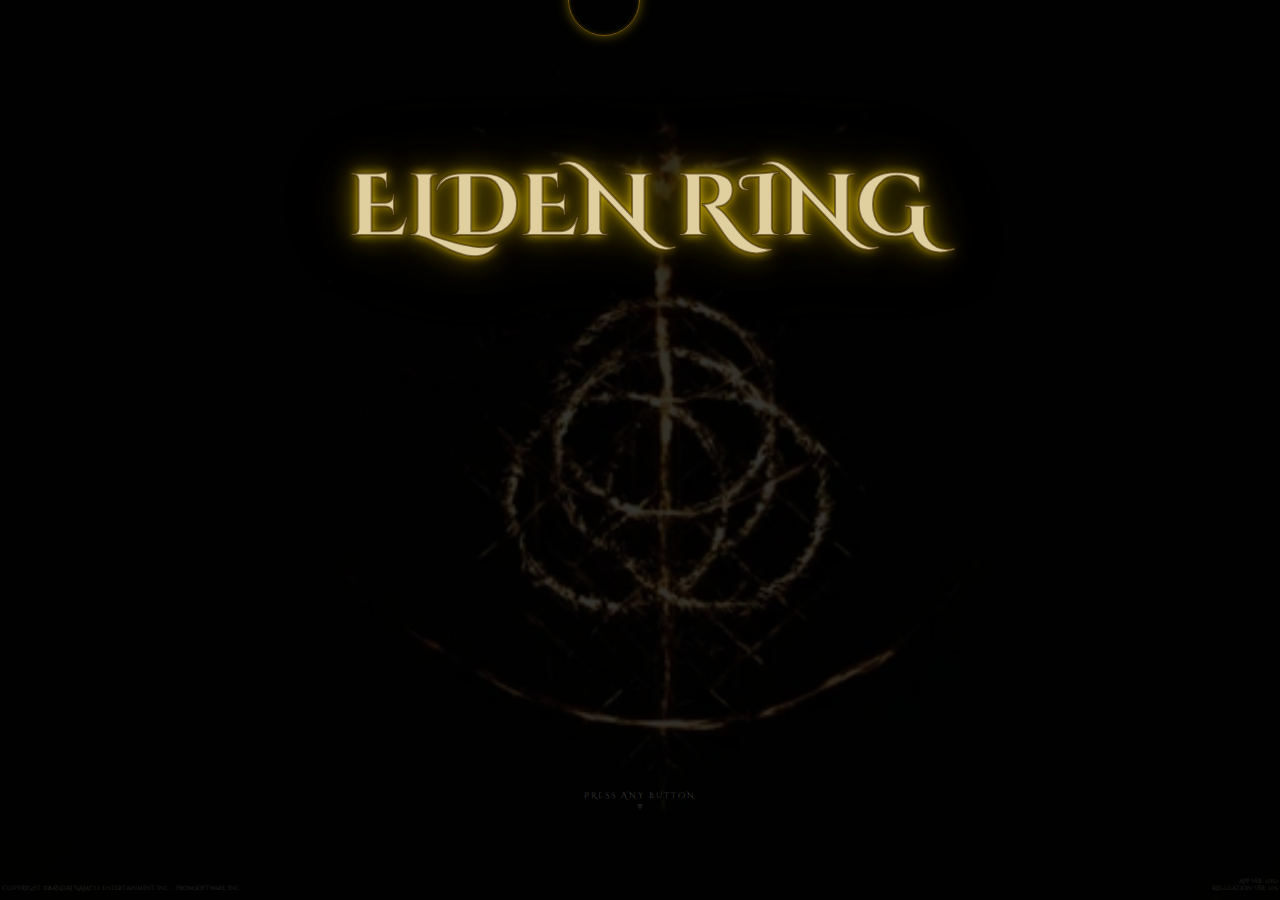
<file: index.html>
<!DOCTYPE html>
<html lang="en">
<head>
    <meta charset="UTF-8">
    <meta name="viewport" content="width=device-width, initial-scale=1.0">
    <title>Elden Ring - Main Menu</title>
    <link rel="stylesheet" href="style.css">
    <link href="https://fonts.googleapis.com/css2?family=Cinzel+Decorative:wght@400;700&display=swap" rel="stylesheet">
    <link rel="preload" href="img/fundoelden.webp" as="image">
</head>
<body>
    <div class="main-menu">
        <div class="game-title-container">
            <h1 class="game-title">ELDEN RING</h1>
        </div>
        <div class="mystical-cursor"></div>
        <div class="menu-and-arrow-container">
            <div class="menu-options">
                <a href="playable_page.html" class="menu-item">RESUME GAME</a>
                <a href="playable_page.html" class="menu-item">NEW GAME</a>
                <a href="playable_page.html?action=load" class="menu-item">LOAD GAME</a>
            </div>
            <div class="press-any-button-container">
                <div class="press-any-button">PRESS ANY BUTTON</div>
                <div class="arrow-down"></div>
            </div>
        </div>
    </div>
    <div class="footer-left">
        <p>COPYRIGHT ©BANDAI NAMCO Entertainment Inc. / FromSoftware, Inc.</p>
    </div>
    <div class="footer-right">
        <p>App Ver. 1.05.1<br/>Regulation Ver. 1.05</p>
    </div>
    <script src="script.js"></script>
</body>
</html>
</file>
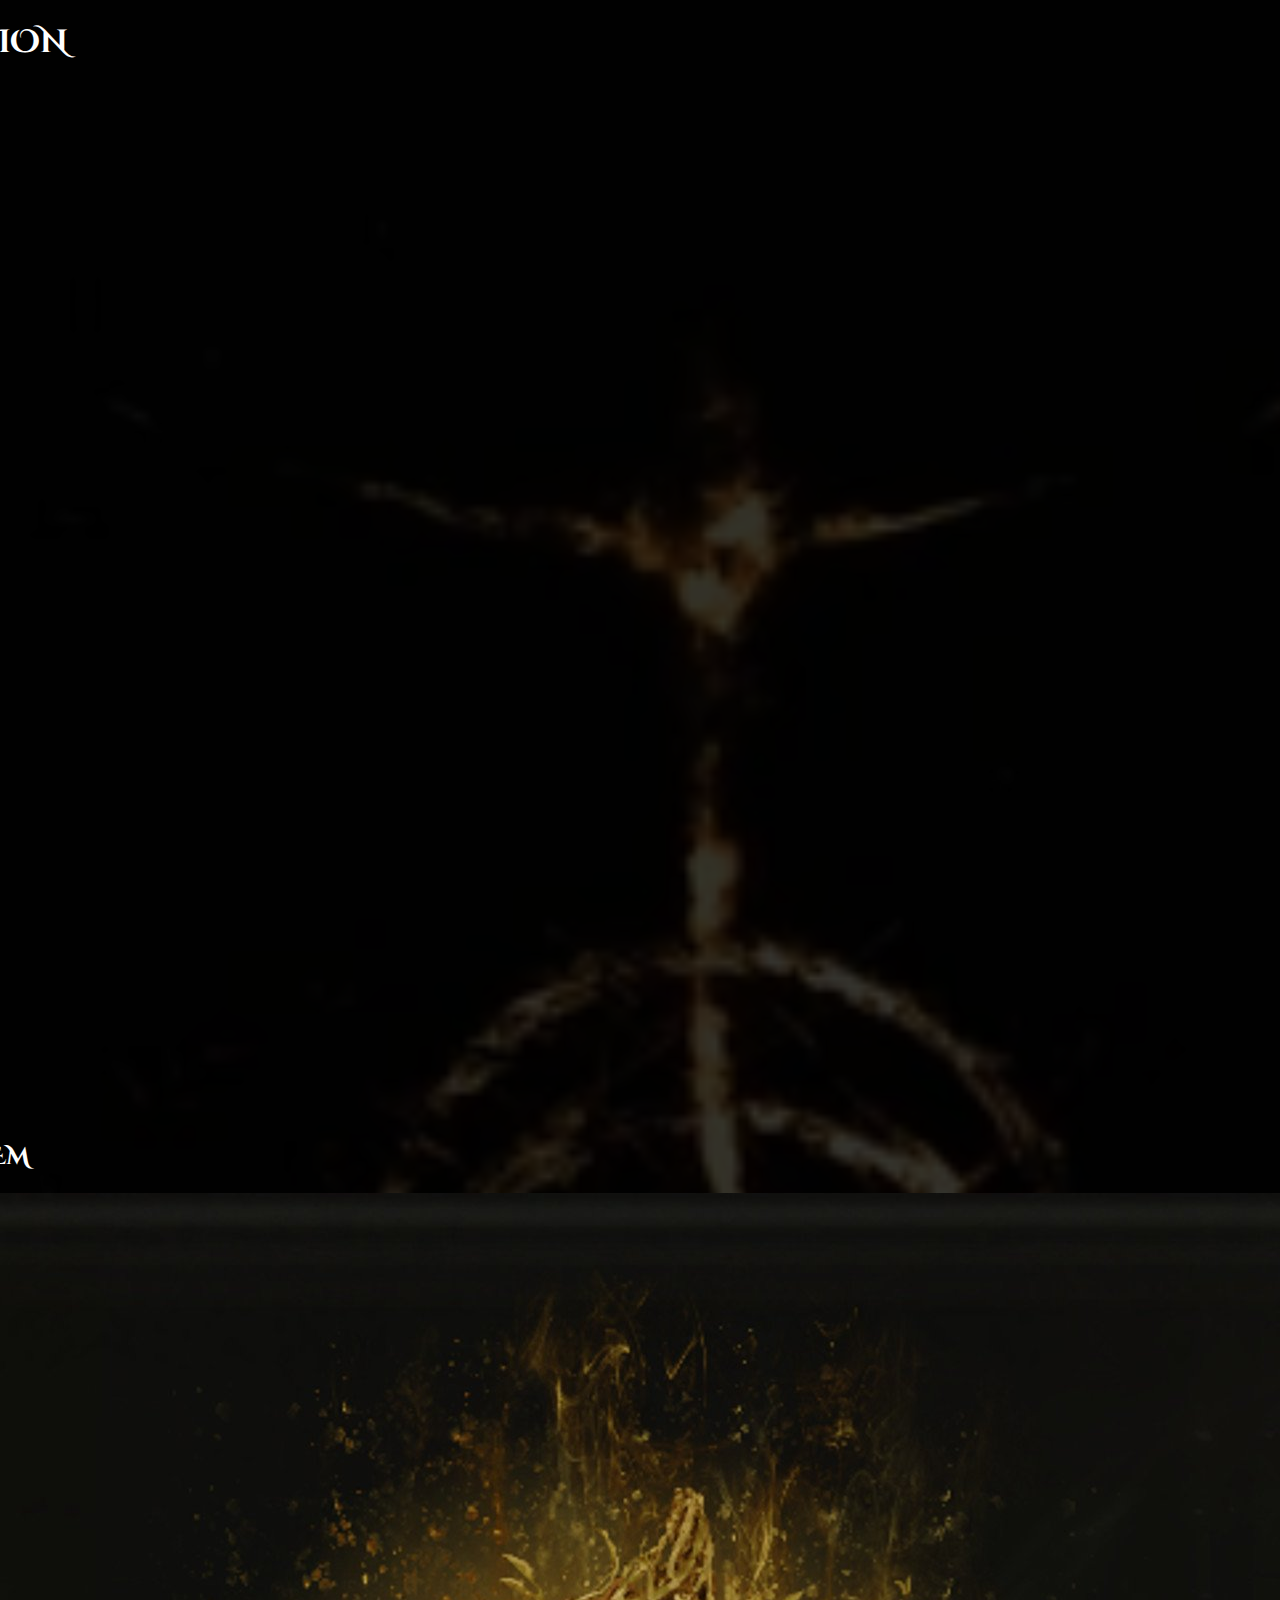
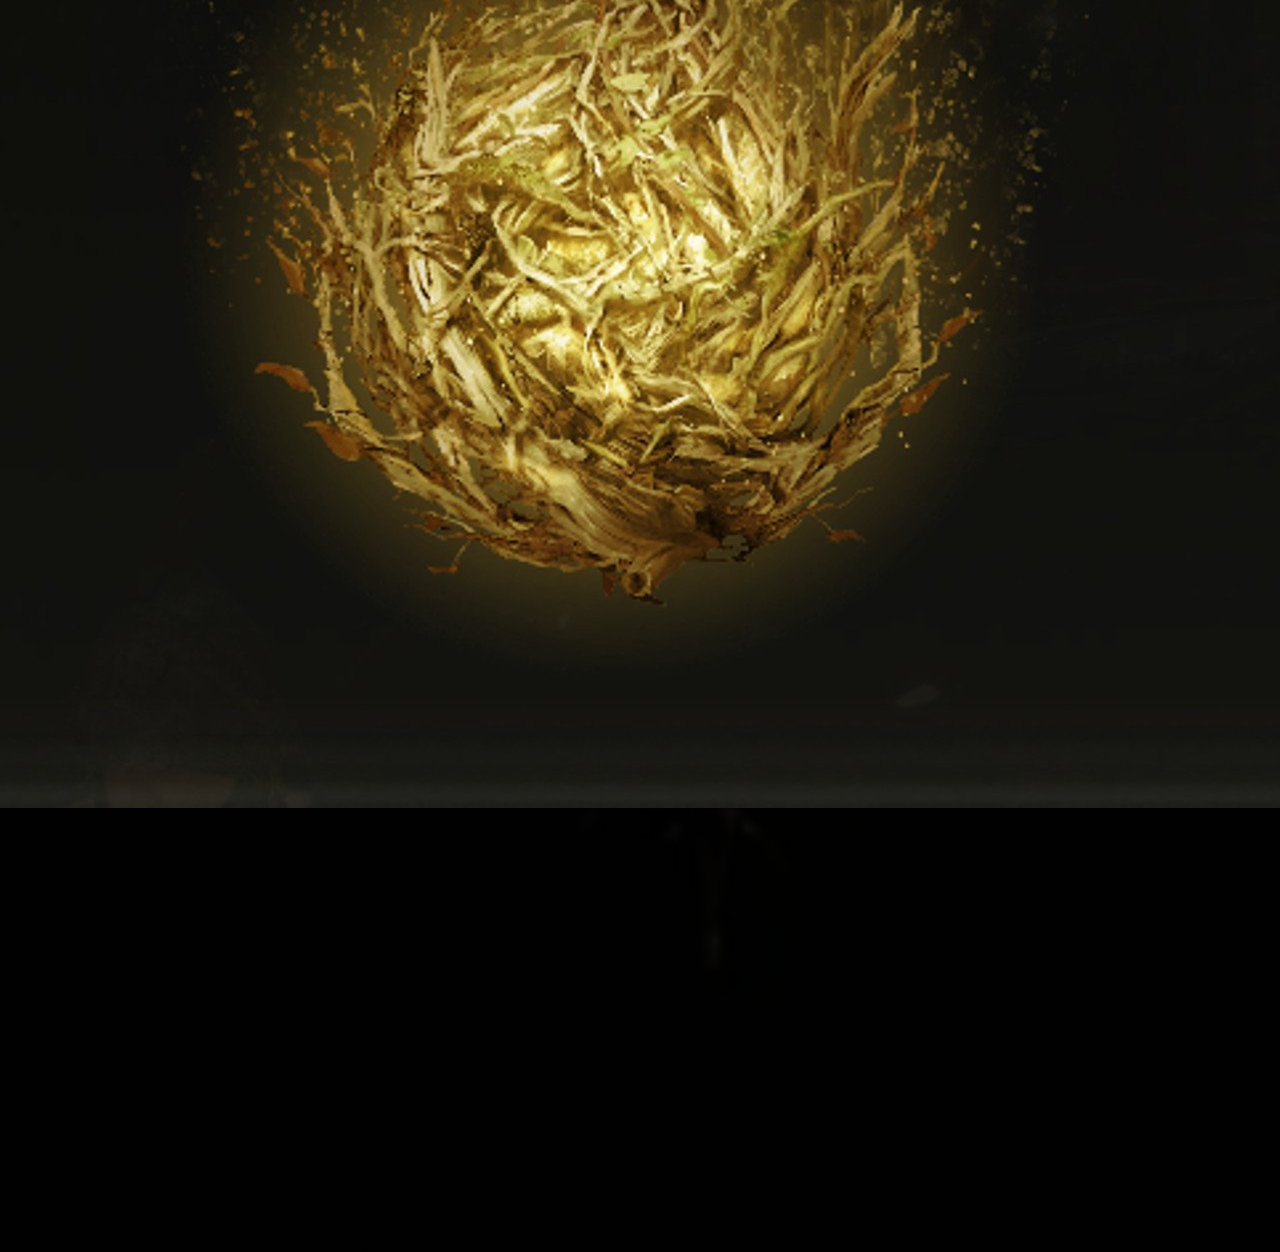
<file: character_creation.html>
<!DOCTYPE html>
<html lang="en">
<head>
    <meta charset="UTF-8">
    <meta name="viewport" content="width=device-width, initial-scale=1.0">
    <title>Elden Ring - Create Your Champion</title>
    <link rel="stylesheet" href="style.css">
    <link href="https://fonts.googleapis.com/css2?family=Cinzel+Decorative:wght@400;700&display=swap" rel="stylesheet">
</head>
<body>
    <div class="game-container">
        <div class="character-creation-section">
            <h1>CREATE YOUR CHAMPION</h1>

            <div class="selection-group">
                <h2>CHOOSE YOUR CLASS</h2>
                <div class="options-container class-options">
                    <div class="option-card" data-choice="samurai">
                        <img src="img/samurai.jpg" alt="Samurai" class="choice-image">
                        <p class="choice-name">SAMURAI</p>
                    </div>
                    <div class="option-card" data-choice="vagabaond">
                        <img src="img/vagabundo.jpg" alt="Vagabond" class="choice-image">
                        <p class="choice-name">VAGABOND</p>
                    </div>
                    <div class="option-card" data-choice="prophet">
                        <img src="img/profeta.jpg" alt="Prophet" class="choice-image">
                        <p class="choice-name">PROPHET</p>
                    </div>
                    <!-- Adicione mais classes conforme necessário -->
                </div>
            </div>

            <div class="selection-group">
                <h2>CHOOSE YOUR STARTING ITEM</h2>
                <div class="options-container item-options">
                    <div class="option-card" data-choice="golden_seed">
                        <img src="img/goldenseed.jpg" alt="Golden Seed" class="choice-image">
                        <p class="choice-name">GOLDEN SEED</p>
                    </div>
                    <div class="option-card" data-choice="furlcalling_finger_remedy">
                        <img src="img/remedio.jpg" alt="Furlcalling Finger Remedy" class="choice-image">
                        <p class="choice-name">FURTCALLING FINGER REMEDY</p>
                    </div>
                    <!-- Adicione mais itens conforme necessário -->
                </div>
            </div>

            <div class="name-input-group">
                <h2>ENTER YOUR NAME</h2>
                <input type="text" id="characterName" placeholder="Tarnished Name" maxlength="20">
            </div>

            <button id="startGameButton" class="game-button">BEGIN JOURNEY</button>
        </div>

        <!-- Nova Seção para Carregar Jogo Salvo -->
        <div class="load-game-section" style="display: none;">
            <h1>LOAD YOUR JOURNEY</h1>
            <div class="saved-characters-container" id="savedCharactersContainer">
                <!-- Cartões de personagens salvos serão inseridos dinamicamente aqui -->
            </div>
            <button id="backToCreationButton" class="game-button">BACK TO CHARACTER CREATION</button>
        </div>
    </div>

    <script src="character_creation.js"></script>
</body>
</html>
</file>
<file: style.css>
body {
    margin: 0;
    overflow: hidden;
    display: flex;
    justify-content: center;
    align-items: center;
    min-height: 100vh;
    background-color: #000;
    color: #fff;
    font-family: 'Cinzel Decorative', serif;
    background-image: url('img/fundoelden.webp'); /* Use sua imagem de fundo */
    background-size: cover;
    background-position: center;
    background-repeat: no-repeat;
    background-blend-mode: multiply;
    background-color: rgba(0, 0, 0, 0.8); /* Fundo mais escuro */
}

.main-menu {
    position: relative;
    text-align: center;
    width: 100%;
    height: 100vh;
    display: flex;
    flex-direction: column;
    align-items: center;
    justify-content: flex-start;
    z-index: 1;
}

.game-title-container {
    position: absolute;
    /* Ajuste para o título ficar BEM ALTO e dominar a tela, como na imagem */
    top: 10vh; /* Inicia mais alto */
    width: 98%; /* Aumentado para dar ainda mais espaço ao título */
    max-width: 1800px; /* Reajustado para acomodar o título em uma linha em telas muito largas, não tão restritivo quanto 1000px */
    display: flex;
    justify-content: center;
    align-items: center;
    padding: 0;
    box-sizing: border-box;
    /* Adicionar um efeito de brilho mais sutil no contêiner, simulando a aura da runa */
    filter: drop-shadow(0 0 40px rgba(255, 215, 0, 0.04)); /* Brilho amarelo/dourado bem sutil */
}

/* O ::before não será mais o brilho primário, será mais um efeito de "vapor" */
.game-title-container::before {
    content: '';
    position: absolute;
    width: 150%; /* Faz o brilho ser mais largo que o título */
    height: 150%;
    border-radius: 50%;
    /* Reduzi a opacidade e o espalhamento para um brilho mais sutil e atmosférico */
    box-shadow: 0 0 180px 80px rgba(255, 215, 0, 0.004); /* Ajustado para ser mais suave */
    animation: circularGlow 20s infinite ease-in-out alternate; /* Mais lento */
    z-index: -1;
    transform: scale(0.9);
}

@keyframes circularGlow {
    0% {
        transform: scale(0.9);
        box-shadow: 0 0 180px 80px rgba(255, 215, 0, 0.004);
    }
    50% {
        transform: scale(1.0);
        box-shadow: 0 0 280px 120px rgba(255, 215, 0, 0.008);
    }
    100% {
        transform: scale(0.9);
        box-shadow: 0 0 180px 80px rgba(255, 215, 0, 0.004);
    }
}

.game-title {
    /* O título ELDEN RING na imagem é uma imagem de logo, então precisamos simular o tamanho e a forma com texto */
    font-size: clamp(3em, 7vw, 5.5em); /* Ajustado para ser menor e mais preciso */
    white-space: nowrap; /* Impede a quebra de linha */
    color: #e0d0a0; /* Base dourada mais opaca e envelhecida */
    text-shadow:
        0 0 10px rgba(255, 215, 0, 0.8),   /* Brilho principal, mais forte */
        0 0 25px rgba(255, 215, 0, 0.5),   /* Brilho secundário */
        0 0 40px rgba(255, 215, 0, 0.3),   /* Brilho difuso */
        0 0 60px rgba(255, 215, 0, 0.1);   /* Brilho bem espalhado */
    letter-spacing: 0em; /* Ajuste para o espaçamento mais próximo, como na imagem */
    font-weight: 700;
    /* Para simular a textura/contorno do logo */
    -webkit-text-stroke: 2px rgba(60, 40, 0, 0.6); /* Contorno mais grosso e escuro */
    text-stroke: 2px rgba(60, 40, 0, 0.6);
    filter: drop-shadow(0 0 10px rgba(0, 0, 0, 0.9)) /* Sombra forte para destacar */
            drop-shadow(0 0 20px rgba(0, 0, 0, 0.7)); /* Segunda sombra para profundidade */
}

.menu-and-arrow-container {
    position: absolute;
    /* Move o bloco de menu BEM PARA BAIXO, no terço inferior da tela */
    bottom: 10vh; /* Ajuste para ter o espaço vazio acima dele */
    display: flex;
    flex-direction: column;
    align-items: center;
    width: 100%;
}

.menu-options {
    margin-bottom: 30px; /* Aumenta o espaço entre o menu e o botão */
    padding-bottom: 0;
}

.menu-item {
    display: block;
    color: #808080; /* Cor mais escura para opções inativas */
    text-decoration: none;
    font-family: 'Cinzel Decorative', serif;
    font-size: 0.65em; /* Diminuído para ser mais adequado à referência */
    font-weight: 400;
    padding: 1px 0; /* Espaçamento ajustado */
    letter-spacing: 0.4px; /* Mais espaçamento entre letras */
    transition: color 0.3s, text-shadow 0.3s, transform 0.2s ease-out;
    opacity: 0;
    animation: fadeIn 0.5s forwards;
    text-shadow: 0 0 1px rgba(0, 0, 0, 0.8); /* Sombra mais forte para legibilidade */
}

.menu-item:hover {
    color: #e0d0a0;
    text-shadow: 0 0 10px rgba(255, 215, 0, 0.6),
                 0 0 20px rgba(255, 215, 0, 0.3);
    transform: translateX(5px);
}

.menu-options a:first-child {
    color: #fff8e1; /* Cor mais clara para o item ativo */
    font-size: 0.75em; /* Ligeiramente maior que os outros, mas ajustado proporcionalmente */
    font-weight: 700;
    text-shadow: 0 0 10px rgba(255, 215, 0, 0.8),
                 0 0 20px rgba(255, 215, 0, 0.4);
}

/* Ajuste dos atrasos de animação */
.menu-options a:nth-child(1) { animation-delay: 0.8s; }
.menu-options a:nth-child(2) { animation-delay: 0.9s; }
.menu-options a:nth-child(3) { animation-delay: 1.0s; }
.menu-options a:nth-child(4) { animation-delay: 1.1s; }
.menu-options a:nth-child(5) { animation-delay: 1.2s; }

@keyframes fadeIn {
    from {
        opacity: 0;
        transform: translateY(10px);
    }
    to {
        opacity: 1;
        transform: translateY(0);
    }
}

.press-any-button-container {
    display: flex;
    flex-direction: column;
    align-items: center;
    margin-top: 40px; /* Mais espaço para separar do menu */
}

.press-any-button {
    color: #404040; /* Cor ainda mais escura e discreta */
    font-family: 'Cinzel Decorative', serif;
    font-size: 0.5em; /* Extremamente pequeno */
    letter-spacing: 2px; /* Mais espaçamento */
    margin-top: 1px;
    animation: pulse 2s infinite alternate;
}

@keyframes pulse {
    0% {
        opacity: 0.1; /* Quase invisível no mínimo */
    }
    100% {
        opacity: 0.4; /* Sutilmente visível no máximo */
    }
}

.arrow-down {
    width: 0;
    height: 0;
    border-left: 3px solid transparent; /* Seta minúscula */
    border-right: 3px solid transparent;
    border-top: 6px solid rgba(80, 80, 80, 0.3); /* Mais escura e sutil */
    margin-top: 3px;
    animation: bounce 1.5s infinite alternate;
}

@keyframes bounce {
    0% {
        transform: translateY(0);
    }
    100% {
        transform: translateY(2px); /* Pulso bem sutil */
    }
}

.footer-left,
.footer-right {
    position: absolute;
    font-size: 0.35em; /* Quase invisível */
    color: #303030; /* Cor muito escura */
    padding: 0.5px;
    line-height: 1.2;
    text-shadow: none; /* Remover sombra para ser mais discreto */
}

.footer-left {
    bottom: 0.2vh; /* Mais próximo da borda */
    left: 0.2vh;
    text-align: left;
}

.footer-right {
    bottom: 0.2vh; /* Mais próximo da borda */
    right: 0.2vh;
    text-align: right;
}

/* Cursor Místico (sem mudanças no CSS, só no JS se necessário para mais fidelidade) */
.mystical-cursor {
    position: absolute;
    width: 70px;
    height: 70px;
    border: 1px solid #7a5a07;
    border-radius: 50%;
    box-shadow: 0 0 10px rgba(255, 215, 0, 0.3), inset 0 0 5px rgba(255, 215, 0, 0.2),
                0 0 15px 3px rgba(255, 215, 0, 0.1);
    pointer-events: none;
    z-index: 100;
    opacity: 0;
    transform: translate(-50%, -50%) scale(0);
    transition: opacity 0.2s ease-out, transform 0.2s ease-out;
}

.mystical-cursor.active {
    opacity: 1;
    transform: translate(-50%, -50%) scale(1);
    animation: rotateGlow 6s infinite linear, pulseBorder 2.5s infinite alternate;
}

@keyframes rotateGlow {
    0% { transform: translate(-50%, -50%) rotate(0deg); }
    100% { transform: translate(-50%, -50%) rotate(360deg); }
}

@keyframes pulseBorder {
    0% {
        box-shadow: 0 0 10px rgba(255, 215, 0, 0.3), inset 0 0 5px rgba(255, 215, 0, 0.2);
    }
    50% {
        box-shadow: 0 0 20px rgba(255, 215, 0, 0.5), inset 0 0 10px rgba(255, 215, 0, 0.35); /* Ajustado para mais sutil */
    }
    100% {
        box-shadow: 0 0 10px rgba(255, 215, 0, 0.3), inset 0 0 5px rgba(255, 215, 0, 0.2);
    }
}
</file>
